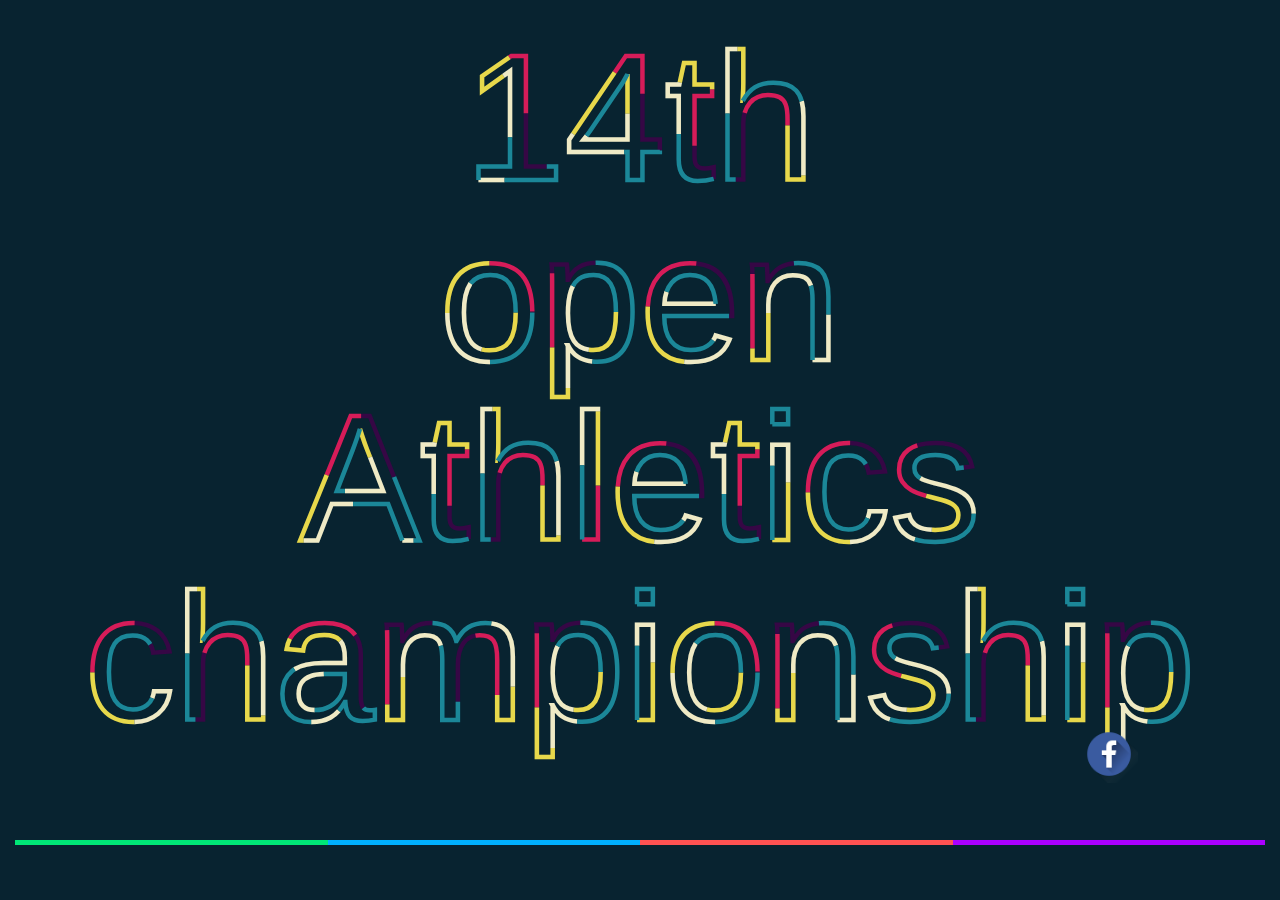
<file: landing.html>
<!DOCTYPE html>
<html>
<head>
	<title></title>
	<meta http-equiv="Content-Type" content="text/html; charset=UTF-8"/>
  	<meta name="viewport" content="width=device-width, initial-scale=1, maximum-scale=1.0, user-scalable=no"/>
	<link href="http://fonts.googleapis.com/icon?family=Material+Icons" rel="stylesheet">
      <!--Import materialize.css-->
  	<link type="text/css" rel="stylesheet" href="css/materialize.css"  media="screen,projection"/>
    <link rel="stylesheet" type="text/css" href="css/star.css">

</head>
<body>

    <svg viewBox="0 0 800 600">
  <symbol id="s-text">
    <text text-anchor="middle"
          x="50%"
          y="20%"
          class="text--line"
          >
      14th 
    </text>
    <text text-anchor="middle"
          x="50%"
          y="40%"
          class="text--line"
          >
      open 
    </text>
    <text text-anchor="middle"
          x="50%"
          y="60%"
          class="text--line"
          >
      Athletics 
    </text>
    <text text-anchor="middle"
          x="50%"
          y="80%"
          class="text--line"
          >
       championship
    </text>
    
  </symbol>
  
  <g class="g-ants">
    <use xlink:href="#s-text"
      class="text-copy"></use>     
    <use xlink:href="#s-text"
      class="text-copy"></use>     
    <use xlink:href="#s-text"
      class="text-copy"></use>     
    <use xlink:href="#s-text"
      class="text-copy"></use>     
    <use xlink:href="#s-text"
      class="text-copy"></use>     
  </g>
  
  
</svg>
	


  	<!--footer-->
    <div class="row" style="position: absolute;
  right: 0;
  bottom: 0;
  left: 0;
  padding: 1rem;
  text-align: center;">
  	<div class="row" >
      <div class="col m6 s12 offset-m3"  >
      </div>
      <div class="col m3 s12 center">
         <a href="https://www.facebook.com/enkindlemind/"><img src="img/fb.png " class="responsive-img "  style="width: 20%;"></a>
      </div>
    </div>
      <div class="row" style="">
      <div class="col m3 s3  green accent-3" style="height:5px;">
        
      </div>
      <div class="col m3 s3 light-blue accent-3" style="height:5px;">
        
      </div>
      <div class="col m3  s3 red accent-2" style="height:5px;">
        
      </div>
      <div class="col m3  s3  purple accent-4" style="height:5px;">
        
      </div>
  	</div>
    </div>


	<script type="text/javascript" src="https://code.jquery.com/jquery-2.1.1.min.js"></script>
    <script type="text/javascript" src="js/materialize.min.js"></script>
    <script type="text/javascript">
       $(".button-collapse").sideNav();
    </script>
    <script type="text/javascript">
      $(document).ready(function () {
    // Handler for .ready() called.
    window.setTimeout(function () {
        location.href = "file:///E:/open/index.html";
    }, 10000);
});
    </script>
</body>
</html>
</file>
<file: css/star.css>
HTML, BODY {
  height: 100%;
}

BODY {
  background: #082330;
  background-size: .12em 100%;
  font: 16em/1 Arial;
}

.text--line {
  font-size: .5em;
}

svg {
  position: absolute;
  width: 100%;
  height: 100%;
}

.text-copy {
  fill: none;
  stroke: white;
  stroke-dasharray: 7% 28%;
  stroke-width: 3px;
  -webkit-animation: stroke-offset 9s infinite linear;
          animation: stroke-offset 9s;
}
.text-copy:nth-child(1) {
  stroke: #360745;
  stroke-dashoffset: 7%;
}
.text-copy:nth-child(2) {
  stroke: #D61C59;
  stroke-dashoffset: 14%;
}
.text-copy:nth-child(3) {
  stroke: #E7D84B;
  stroke-dashoffset: 21%;
}
.text-copy:nth-child(4) {
  stroke: #EFEAC5;
  stroke-dashoffset: 28%;
}
.text-copy:nth-child(5) {
  stroke: #1B8798;
  stroke-dashoffset: 35%;
}

@-webkit-keyframes stroke-offset {
  50% {
    stroke-dashoffset: 35%;
    stroke-dasharray: 0 87.5%;
  }
}

@keyframes stroke-offset {
  50% {
    stroke-dashoffset: 35%;
    stroke-dasharray: 0 87.5%;
  }
}
</file>
